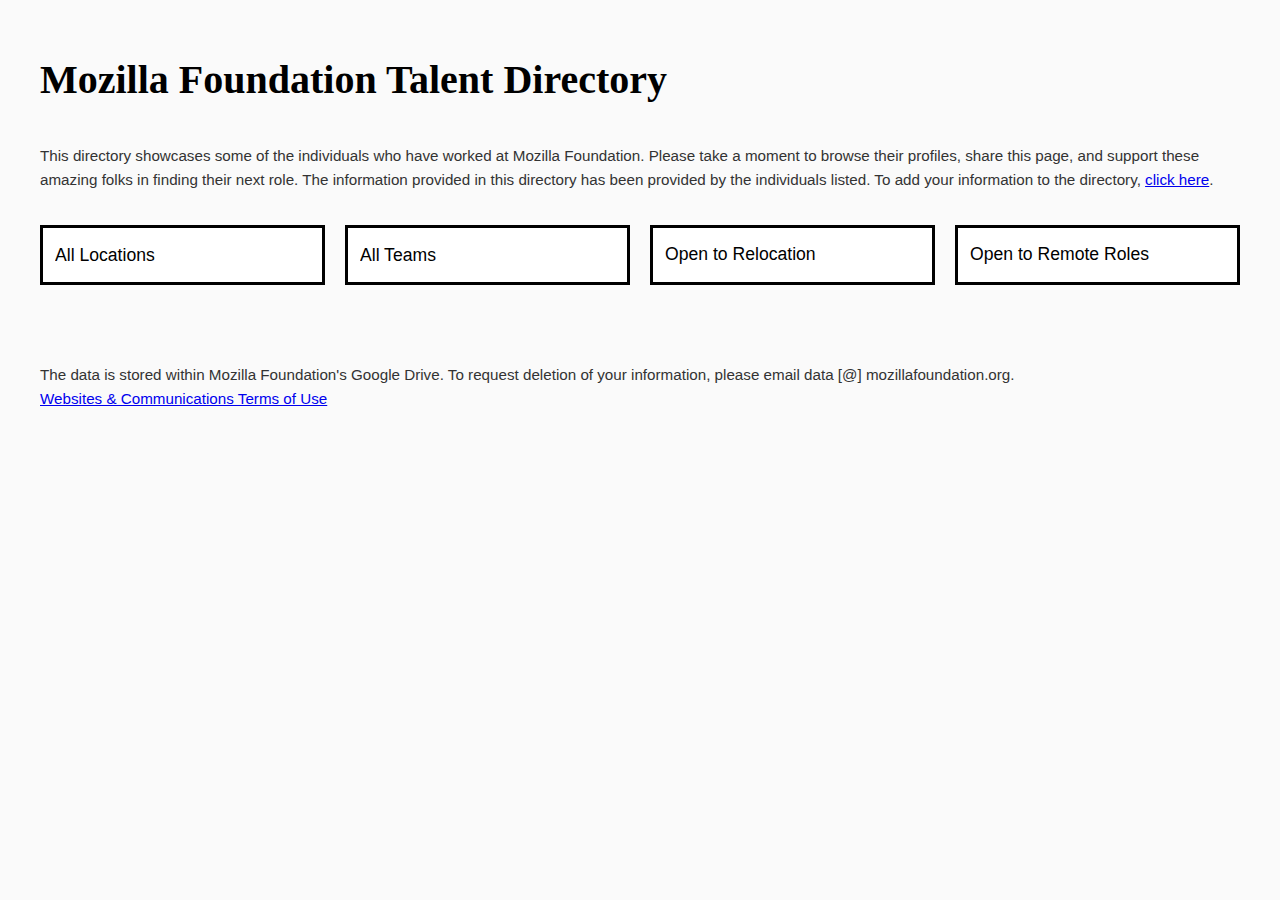
<file: index.html>
<!DOCTYPE html>
<html lang="en">
<head>
    <meta http-equiv="Content-Security-Policy" content="
    default-src 'self';
    font-src 'self' https://fonts.gstatic.com https://fonts.googleapis.com;
    style-src 'self' https://fonts.googleapis.com https://fonts.gstatic.com;
    img-src 'self';
    script-src 'self';
    connect-src 'self' https://docs.google.com https://*.googleusercontent.com;
    frame-ancestors 'none';
    upgrade-insecure-requests;">
    <meta charset="UTF-8">
    <meta name="viewport" content="width=device-width, initial-scale=1.0">
    <link rel="stylesheet" href="styles.css">
    <script defer src="script.js"></script>
    <title>Mozilla Foundation Talent Directory</title>
    <meta name="description" content="" />
    
    <!-- Google / Search Engine Tags -->
    <meta itemprop="name" content="Mozilla Foundation Talent Directory" />
    <meta itemprop="description" content="" />
    <meta itemprop="image" content="https://mofo.directory/og-image.png" />
    
    <!-- Facebook Meta Tags -->
    <meta property="og:url" content="https://mofo.directory/" />
    <meta property="og:type" content="website" />
    <meta property="og:title" content="Mozilla Foundation Talent Directory" />
    <meta property="og:description" content="" />
    <meta property="og:image" content="https://mofo.directory/og-image.png" />
    
    <!-- Twitter Meta Tags -->
    <meta name="twitter:card" content="summary_large_image" />
    <meta name="twitter:title" content="Mozilla Foundation Talent Directory" />
    <meta name="twitter:description" content="" />
    <meta name="twitter:image" content="https://mofo.directory/og-image.png" />    
</head>
<body>
    <div class="container">
        <div class="mt-5">
            <h1>Mozilla Foundation Talent Directory</h1>
            <p class="my-4"> This directory showcases some of the individuals who have worked at Mozilla Foundation. Please take a moment to browse their profiles, share this page, and support these amazing folks in finding their next role.  The information provided in this directory has been provided by the individuals listed. To add your information to the directory, <a href="https://docs.google.com/forms/d/e/1FAIpQLSfqqCYQYycyIVrJfzjX1VayDeh4GjOq_FB9I3Rg3WUUftVcvQ/viewform">click here</a>.
                </p>
        </div>
        <div class="filters">
            <div class="filter-item">
                <select class="native-dropdown" id="location-dropdown">
                    <option value="">All Locations</option>
                </select>
            </div>
            <div class="filter-item">
                <select class="native-dropdown" id="team-dropdown">
                    <option value="">All Teams</option>
                </select>
            </div>
            <div class="filter-item">
                <button id="relocation-filter" class="filter-button relocation">Open to Relocation</button>
            </div>
            <div class="filter-item">
                <button id="remote-filter" class="filter-button remote">Open to Remote Roles</button>
            </div>
        </div>
        <div id="directory-grid">
            <!-- Directory items will be populated here -->
        </div>
    </div>
    <footer class="container">
    <div class="mt-5">
        <p class="my-4">
           The data is stored within Mozilla Foundation's Google Drive. To request deletion of your information, please email data [@] mozillafoundation.org.
           <br>
           <a href="https://www.mozilla.org/en-US/about/legal/terms/mozilla/">Websites & Communications Terms of Use</a>
    </div>
</footer>
</body>
</html>
</file>
<file: styles.css>
@import url('https://fonts.googleapis.com/css2?family=Nunito+Sans:ital,opsz,wght@0,6..12,200..1000;1,6..12,200..1000&family=Zilla+Slab:ital,wght@0,300;0,400;0,500;0,600;0,700;1,300;1,400;1,500;1,600;1,700&display=swap');

body {
  font-family: 'Nunito Sans', sans-serif;
  background: #fafafa;
  color: #000;
  line-height: 1.6;
  margin: 0;
  padding: 0;
  box-sizing: border-box;
}

.container {
  margin-top: 40px;
  max-width: 1200px;
  margin-left: auto;
  margin-right: auto;
  padding: 0 15px;
}

.mt-5 {
  margin-top: 3rem;
}

.my-4 {
  margin: 2rem 0;
}

#directory-grid {
  display: grid;
  grid-template-columns: repeat(3, 1fr);
  gap: 30px;
}

.grid-item {
  background: #ffffff;
  border: 3px solid #000;
  padding: 25px;
  position: relative;
  overflow: hidden;
}

.grid-item:hover {
  transform: translateY(-5px);
  background: #f0f0f0;
}

h1 {
  font-family: 'Zilla Slab';
  font-size: 2.5rem;
  color: #000;
  margin-bottom: 5px;
  font-weight: 700;
}

h2 {
  font-family: 'Zilla Slab';
  font-size: 1.8rem;
  color: #000;
  margin-bottom: 5px;
  font-weight: 400;
}

h3 {
  font-size: 1.2rem;
  color: #000;
  margin-top: 5px;
  margin-bottom: 5px;
  font-weight: 400;
}

h6 {
  font-weight: 700;
  color: #000;
  margin-top: 20px;
  margin-bottom: 10px;
  font-size: 1rem;
  display: flex;
  justify-content: flex-start;
}

p {
  margin: 5px 0;
  font-size: 0.95rem;
  color: #333;
}

.linkedin-icon {
  position: absolute;
  top: 24px;
  right: 24px;
  display: inline-block;
}


.linkedin-icon a {
  color: #000;
  text-decoration: none;
}

.linkedin-icon img {
  width: 30px;
  height: 30px;
  transition: transform 0.3s;
}

.linkedin-icon img:hover {
  transform: scale(1.15);
}

.puck {
  display: inline-block;
  padding: 5px 15px;
  margin-right: 10px;
  color: #000;
  font-size: 0.85rem;
  font-weight: 700;
  background: #ffcc00;
  border: 3px solid #000;
  text-transform: uppercase;
  width: auto;
}

.puck.relocation {
  background: #D29EFF;
}

.puck.remote {
  background: #66b3ff;
}

.native-dropdown,
.filter-button {
  font-size: 1.1rem;
  font-family: 'Nunito Sans', sans-serif;
  padding: 12px;
  border: 3px solid #000;
  height: 60px;
  min-height: 60px;
  box-sizing: border-box;
  appearance: none;
  cursor: pointer;
  background: #fff url('data:image/svg+xml;utf8,<svg xmlns="http://www.w3.org/2000/svg" width="24" height="24" viewBox="0 0 24 24"><path fill="%23000" d="M7 10l5 5 5-5z"/></svg>') no-repeat right 15px center;
  background-size: 16px;
  text-align: left;
  width: 100%;
}

.native-dropdown:hover {
  background-color: #e0e0e0;
}

.filter-button {
  color: #000;
  font-weight: 500;
  background: #ffffff;
  text-transform: none;
}

.filter-button:hover {
  background-color: #e0e0e0;
}

.filter-button.relocation.active {
  background: #D29EFF;
}

.filter-button.remote.active {
  background: #66b3ff;
}

.filters {
  display: grid;
  grid-template-columns: repeat(4, 1fr);
  gap: 20px;
  margin-bottom: 30px;
  padding: 0;
}

.filter-item {
  min-width: 200px;
}

.profile-bottom-row {
  display: flex;
  justify-content: flex-start;
  align-items: center;
  margin-top: 20px;
  gap: 10px;
}

@media (max-width: 975px) {
  #directory-grid {
    grid-template-columns: repeat(2, 1fr);
  }
  .filters {
    grid-template-columns: repeat(2, 1fr);
  }
}

@media (max-width: 550px) {
  #directory-grid {
    grid-template-columns: 1fr;
  }
  .filters {
    grid-template-columns: 1fr;
  }
}
</file>
